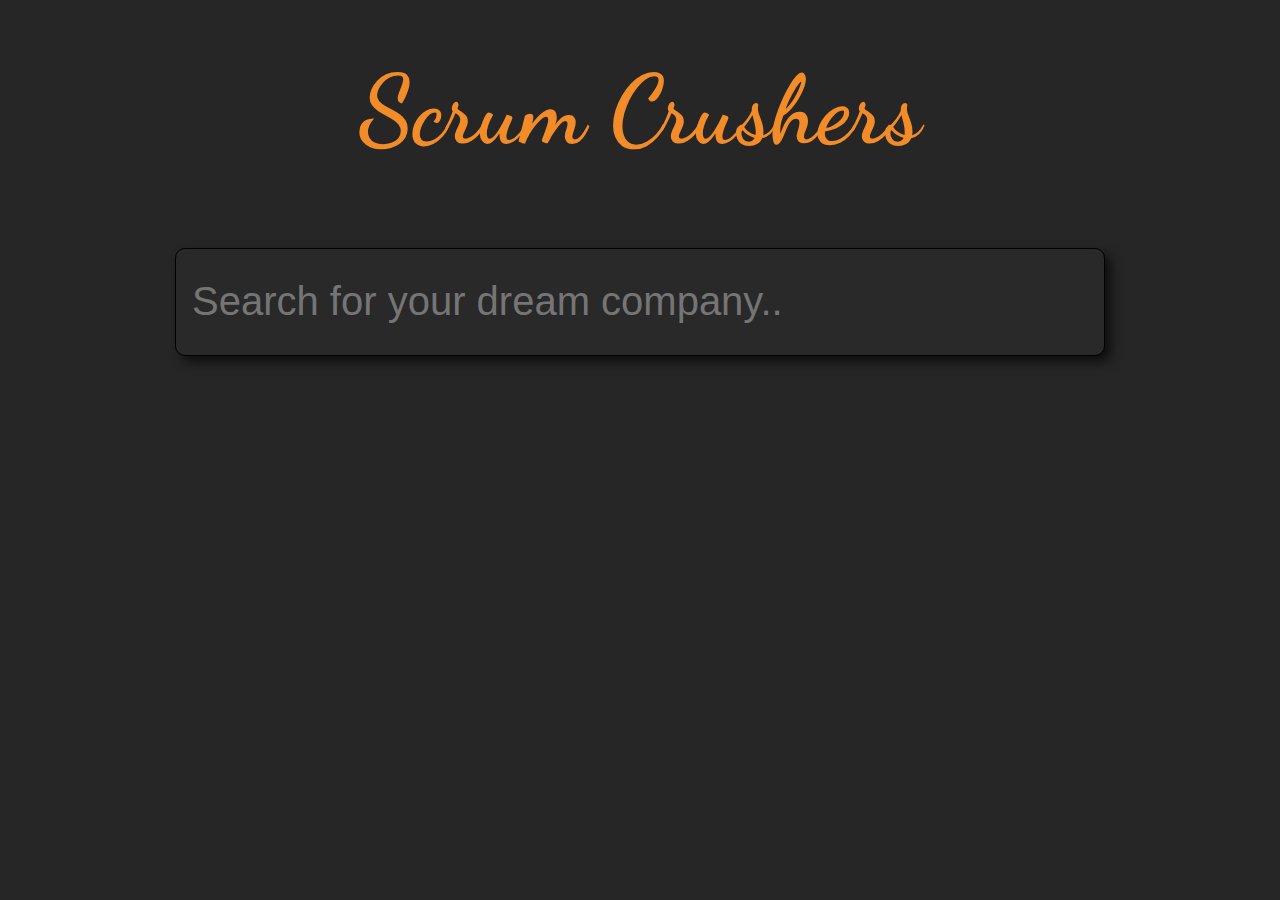
<file: src/index.html>
<!DOCTYPE html>
<html lang="en">
<head>
    <meta charset="UTF-8">
    <title>Nordix Challenge</title>
    <link rel="stylesheet" href="css/style.css">
    <link rel="stylesheet" href="css/normalize.css">
    <link rel="stylesheet" href="https://fonts.googleapis.com/css2?family=Dancing+Script">
</head>
<body>
<main id="router-view">
    <script>
        function showBtn(textarea) {
            let isOn = false;
            let button = document.getElementsByClassName("fancyButton")[0]
            // let textarea = document.getElementsByClassName("searchSpace")[0]
            textarea.oninput = function () {
                if (this.value === "") {
                    button.classList.toggle("changeButton")
                    isOn = false;
                    return
                }
                if (!isOn) {
                    button.classList.toggle("changeButton")
                    isOn = true;
                }
            }
        }
    </script>
</main>
</body>
</html>

<template id="template-welcome">
    <h2 class="homeText">Scrum Crushers</h2>

    <input oninput="showBtn(this)" class="searchSpace" type="text" id="search" placeholder="Search for your dream company..">
    <button class="fancyButton">send</button>
    <label for="search"></label>
</template>


<script  type="module" src="js/index.js"></script>
<script src="https://cdnjs.cloudflare.com/ajax/libs/jquery/3.3.1/jquery.min.js"></script>
</file>
<file: src/css/style.css>
html {
    background-color: #262626;
}

template {
    display: flex;
}

@media screen and (max-width: 1000px) {
    body > .homeText {
        font-size: 6rem;
    }

    body > .searchSpace {
        font-size: 1.9rem;
    }
    body > .fancyButton{
        font-size: 1.9rem;
    }
}

@media screen and (max-width: 660px) {
    body > .homeText {
        font-size: 3rem;
    }

    body > .searchSpace {
        font-size: 1rem;
    }

    body > .fancyButton{
        font-size: 1.6rem;
    }
}

@media screen and (min-width: 1200px) {
    body > .homeText {
        font-size: 10rem;
    }

    body > .fancyButton {
        font-size: 2.8rem;
    }

    body > .fancyButton{
        font-size: 3.5rem;
    }
}

@media screen and (min-width: 2000px) {
    body > .homeText {
        font-size: 16rem;
    }

    body > .searchSpace {
        font-size: 4rem;
    }

    body > .fancyButton{
        font-size: 7rem;
    }
}

@media screen and (min-width: 3000px) {
    body > .homeText {
        font-size: 20rem;
    }
}

body {
    display: flex;
    flex-direction: column;
    vertical-align: middle;
    align-items: center;
    justify-items: center;
    text-align: center;
}

.homeText {
    /*    НАПИШИТЕ ПЖЛСТА КОД*/
    font-family: "Dancing Script", serif;
    font-size: 6rem;
    color: #F28C28;
    margin-top: 5%;
    transition: all;
    transition-duration: 0.6s;
}

.searchSpace {
    background-color: #292929;
    font-size: 2.5rem;
    width: 70vw;
    height: 10vh;
    border: 1px solid black;
    box-shadow: 6px 6px 12px rgba(0, 0, 0, .64);
    /*color: #F28C28;*/
    color: white;
    padding: 8px 16px;
    border-radius: 10px;
    cursor: pointer;
    transition: all;
    transition-duration: 0.6s;
}

.searchSpace:focus-visible {
    border: 2px solid #F28C28;
}


.fancyButton {
    margin-top: 3%;
    padding: 2% 4%;
    color: rgba(0, 0, 0, 0);
    font-family: 'Nunito', sans-serif;
    font-size: 2rem;
    text-transform: uppercase;
    letter-spacing: 0.6vw;
    background-color: rgba(0, 0, 0, 0);
    border-color: rgba(0, 0, 0, 0);
    transition: all ease 0.6s;
    -moz-transition: all ease 0.6s; /* Firefox 4 */
    -webkit-transition: all ease 0.6s; /* Safari and Chrome */
    -o-transition: all ease 0.6s; /* Opera */
    -ms-transition: all ease 0.6s; /* Explorer 10 */
}

.changeButton {
    background-color: #F28C28;
    color: black;
    border-radius: 1000px;
    box-shadow: 5px 5px 10px black;
    /*display: block;*/
}
</file>
